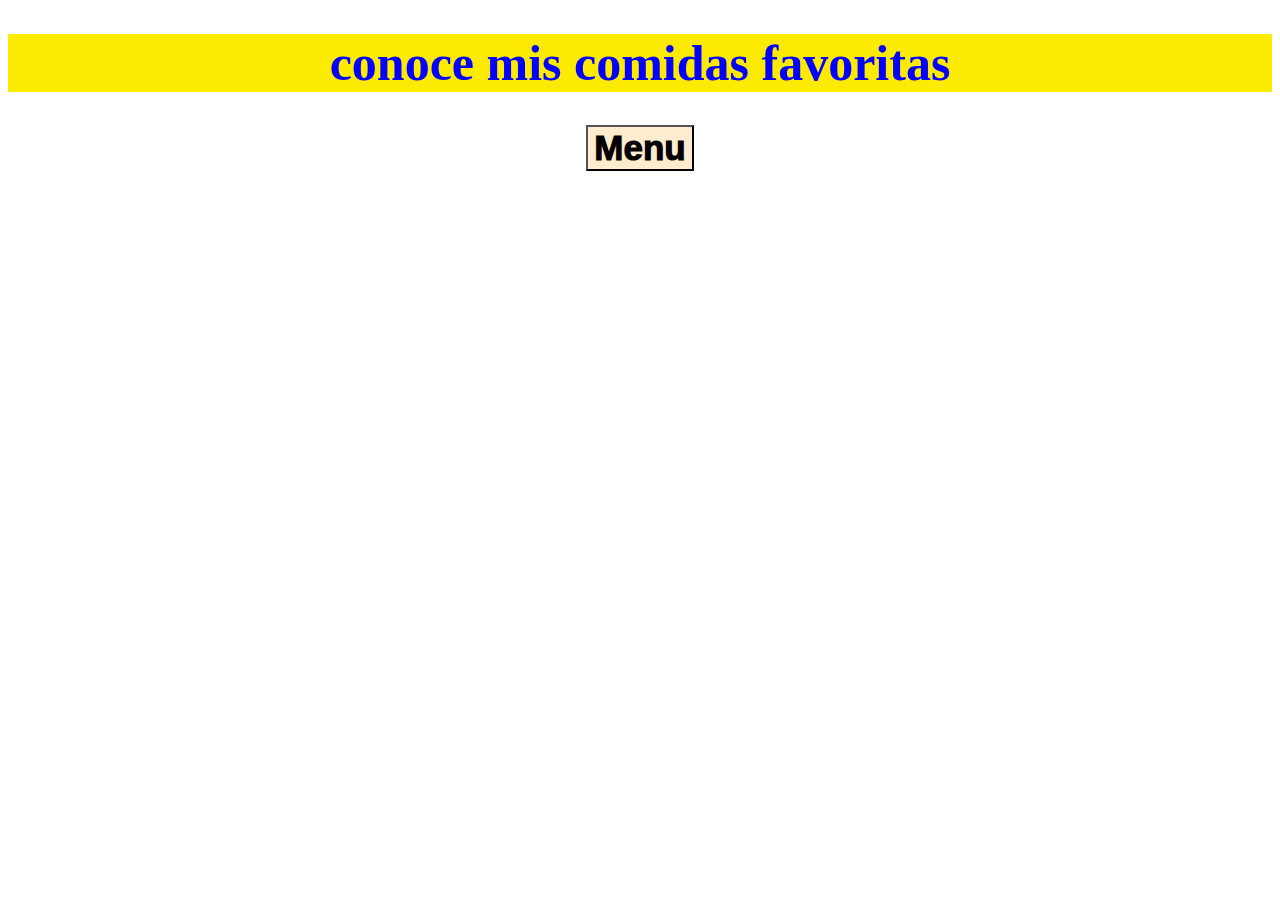
<file: index.html>
<!DOCTYPE html>
<html lang="es">
<head>
    <meta charset="UTF-8">
    <meta http-equiv="X-UA-Compatible" content="IE=edge">
    <meta name="viewport" content="width=device-width, initial-scale=1.0">
    <title>mis comidas favoritas</title>
    <link rel="stylesheet" href="style.css">
</head>
<body><center>
    <h1 class="titulo-1">conoce mis comidas favoritas</h1>
    <a href="top.html">
        <button class="button">Menu</button>
    </a>
</center>
</body>
</html>
</file>
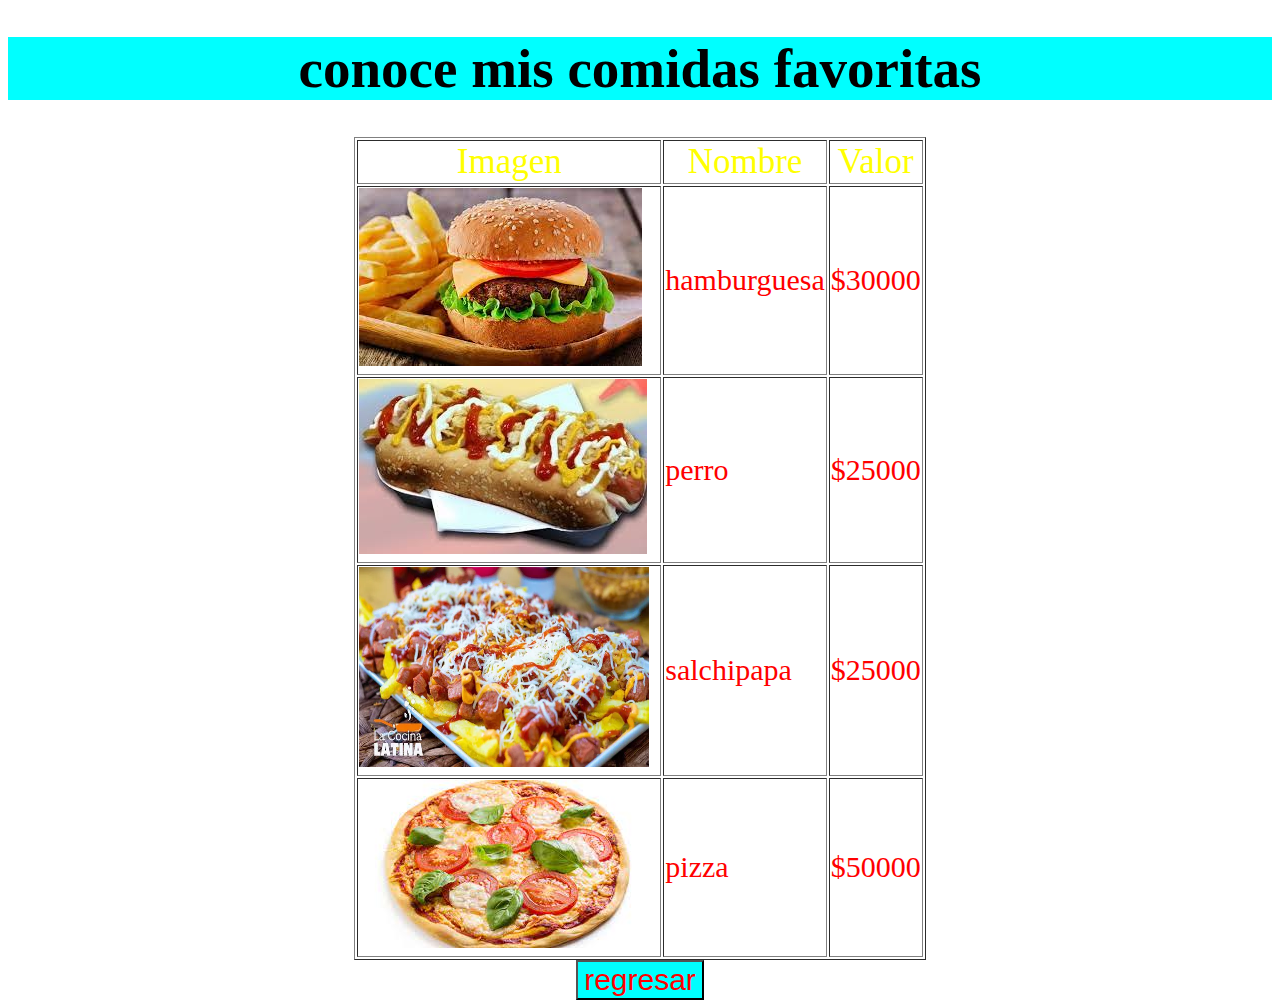
<file: top.html>
<!DOCTYPE html>
<html lang="es">
<head>
    <meta charset="UTF-8">
    <meta http-equiv="X-UA-Compatible" content="IE=edge">
    <meta name="viewport" content="width=device-width, initial-scale=1.0">
    <title>mi top 4</title>
    <link rel="stylesheet" href="style.css">
</head>
<body class="body-new">
    <center>
        <h1 class="titulo-2">conoce mis comidas favoritas</h1>
       <table border="1">
        <thead>
            <tr>
                <th>Imagen </th>
                <th>Nombre</th>
                <th>Valor</th>
            </tr>

        </thead>
        <tbody>
            <tr>
                <td><img src="hamburguesa.jpg" alt=""></td>
                <td>hamburguesa</td>
                <td>$30000</td>
            </tr>
            <tr>
                <td><img src="perro.jpg" alt=""></td>
                <td>perro</td>
                <td>$25000</td>
            </tr>
            <tr>
                <td><img src="Salchipapas.webp" height="200px" width="290px" alt=""></td>
                <td>salchipapa</td>
                <td>$25000</td>
            </tr>
            <tr>
                <td><img src="pizza.jpg" alt=""></td>
                <td>pizza</td>
                <td>$50000</td>
            </tr>
        </tbody>
       </table>
    <a href="index.html">
        <button class="button-2">regresar</button>
    </center>
</body>
</html>
</file>
<file: style.css>
body{
    background-image: url(https://d1tq3fcx54x7ou.cloudfront.net/uploads/store/tenant_161/project/12848/image/large-1e0126e666ae27c014f15ec27ef946fa.jpg);
    background-repeat: no-repeat;
    background-size:cover;
    background-position-x: center;
    
}
.titulo-1{
    background-color: rgb(252, 235, 0);
    color: rgb(4, 0, 255);
    font-size: 50px;
}
.titulo-2{
    background-color: aqua;
    font-size: 55px;
}
.button{
    color: rgb(3, 0, 0);
    background-color: blanchedalmond;
    font-size: 35px;   
    font-weight: 1000;
}
.body-new{
    background-image: url(https://img.freepik.com/foto-gratis/ingredientes-cocinar-pasta-sobre-fondo-madera_23-2147925943.jpg?w=2000);
    background-position-x: center;
    background-size:400ch;
}
.button-2{
    color: red;
    background-color: aqua;
    font-size: 30px;
    font-weight: 1500;
}
tr  {
    color:red;
    font-size: 30px;
    font-weight: 200;
}
th{
    color:yellow;
    font-size: 35px;
    font-weight: 200;
}
</file>
